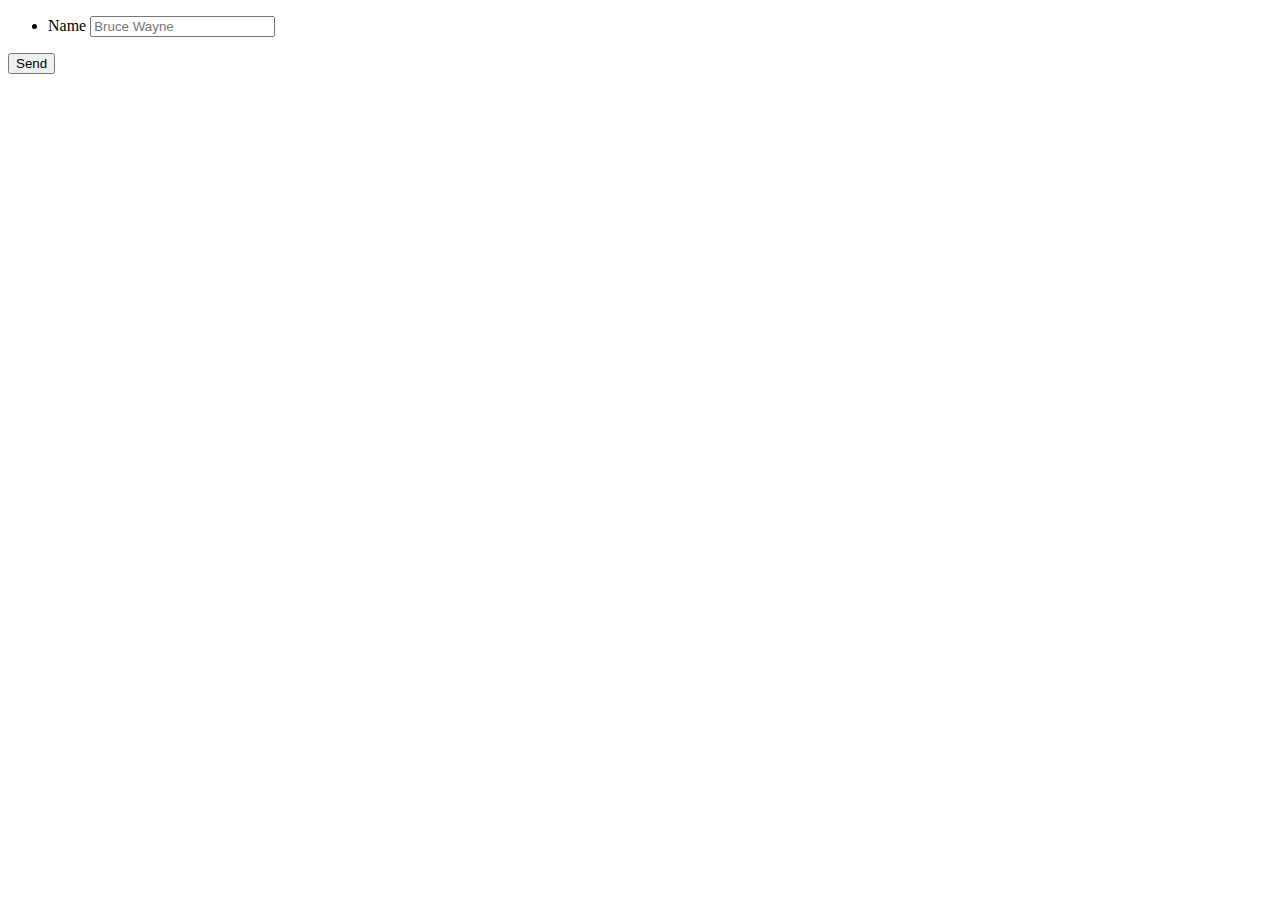
<file: provaajax.html>
<!DOCTYPE html>
<!--
To change this license header, choose License Headers in Project Properties.
To change this template file, choose Tools | Templates
and open the template in the editor.
-->
<html>
    <head>
        <title>TODO supply a title</title>
        <meta charset="UTF-8">
        <meta name="viewport" content="width=device-width, initial-scale=1.0">
        <script language="javascript" type="text/javascript" src="jquery-2.1.1.js"></script>
    </head>
    <body>
        <div>
            <form method="post" name="postForm">
                <ul>
                    <li>
                        <label>Name</label>
                        <input type="text" name="name" id="name" placeholder="Bruce Wayne">
                        <span class="throw_error"></span>
                    </li>
                </ul>
                <input type="submit" value="Send" />
            </form>
            <script>
                $(document).ready(function() {
                    $('form').submit(function(event) { //Trigger on form submit
                        alert();
                        $('#name + .throw_error').empty(); //Clear the messages first
                        $('#success').empty();

                    //Validate fields if required using jQuery

                        var postForm = { //Fetch form data
                            'name'  : $('input[name=name]').val() //Store name fields value
                        };

                        $.ajax({ //Process the form using $.ajax()
                            type        : 'POST', //Method type
                            url         : 'provalistcategory.php', //Your form processing file url            
                            data        : postForm, //Forms name
                            dataType    : 'json',
                            success     : function(data) {
                                            if (!data.success) { //If fails
                                                if (data.errors.name) { //Returned if any error from process.php
                                                    $('.throw_error').fadeIn(1000).html(data.errors.name); //Throw relevant error
                                                    alert();
            }
                                            } else {
                                                    $('.throw_error').fadeIn(1000).html("data:" + data.category); //If successful, than throw a success message
                                                }
                                            }
                            });
                        event.preventDefault(); //Prevent the default submit
                });
            });
                        </script>
        </div> 
    </body>
</html>
</file>
